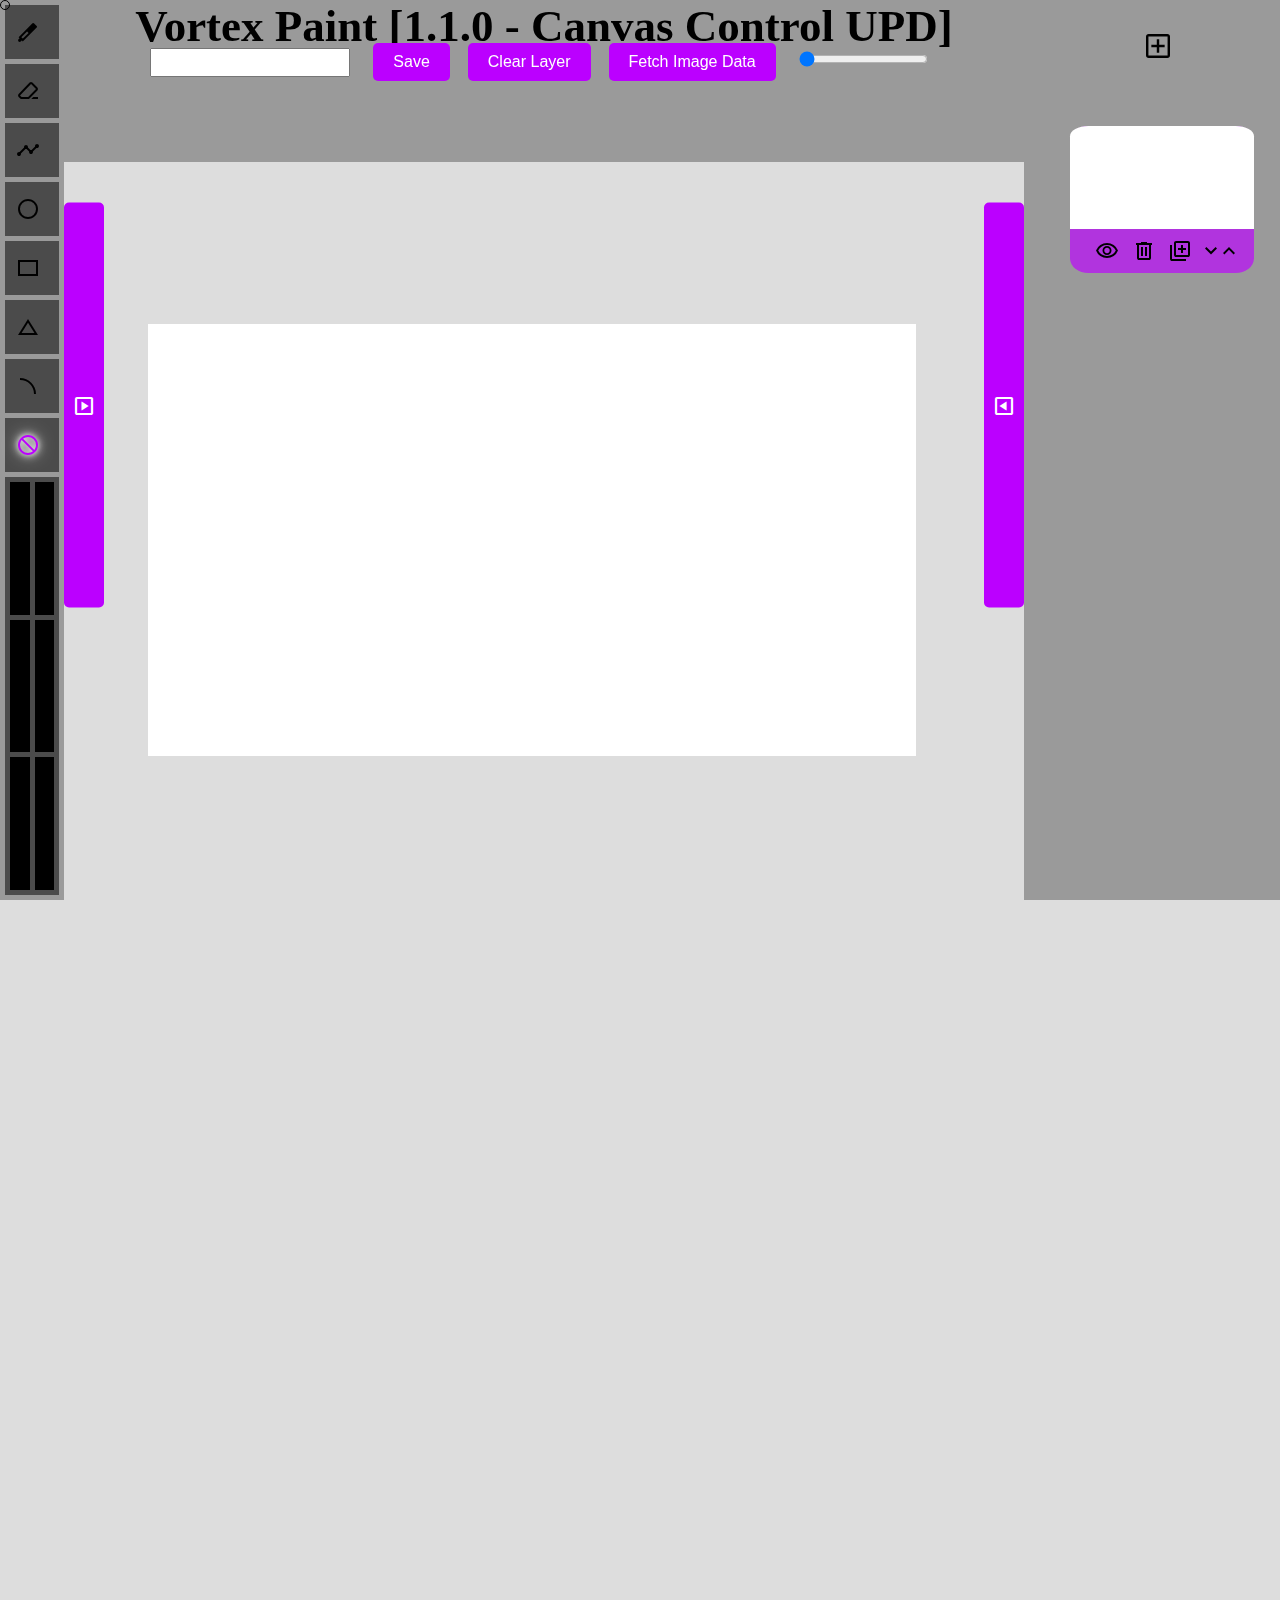
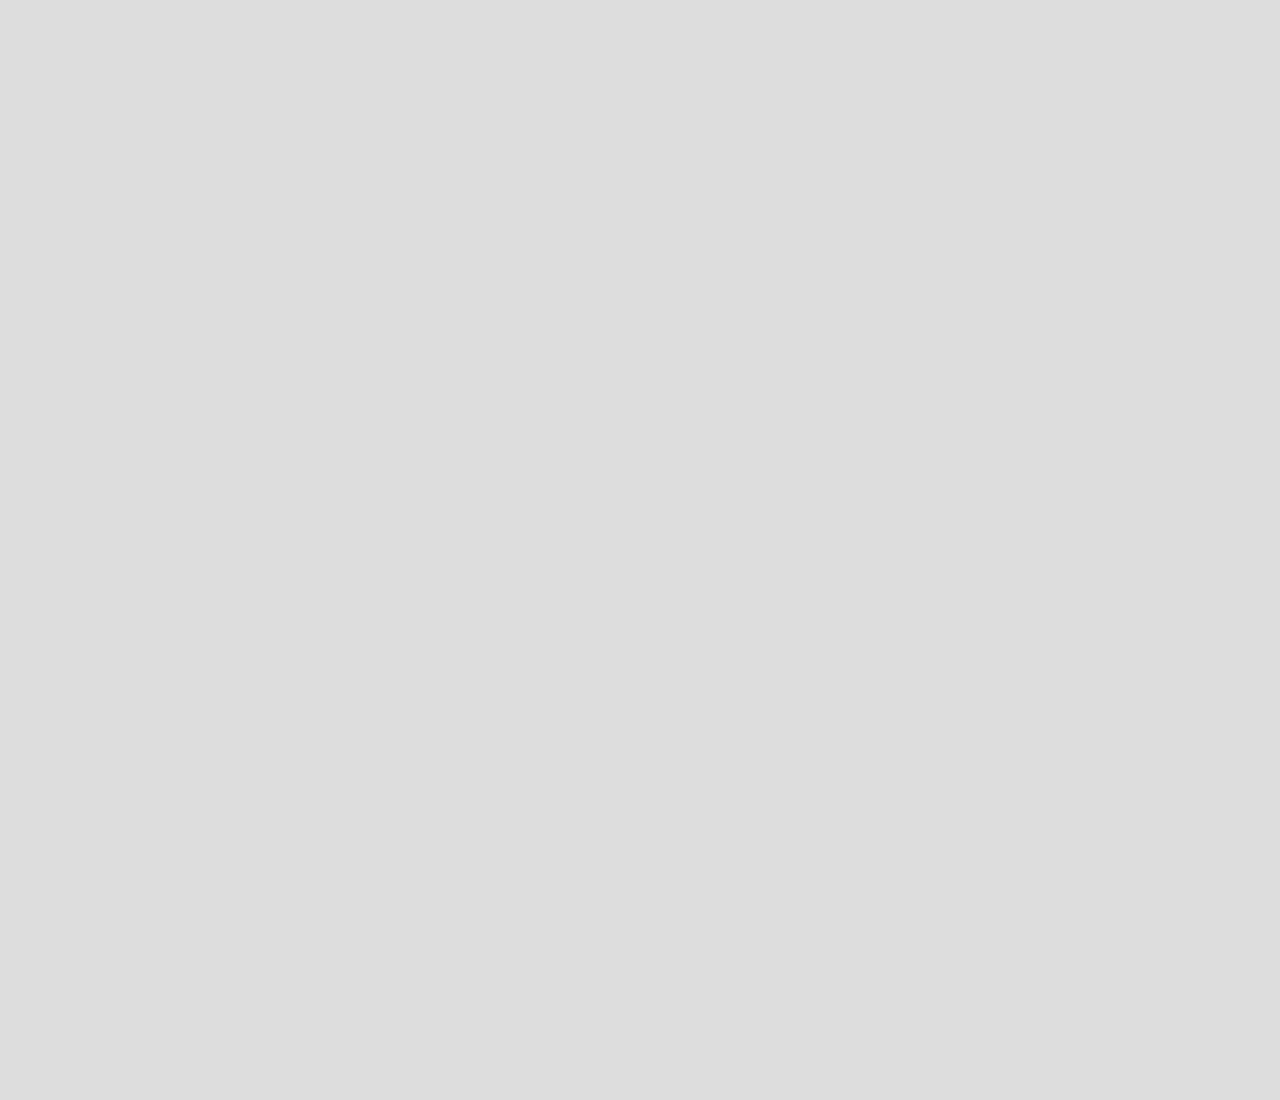
<file: index.html>
<html onwheel="myFunction(event); console.log('scroll')">
  <title>Vortex - Paint</title>
  <head>
    <link rel="stylesheet" href="https://vortexos.onrender.com/style.css" />
    <link
      rel="stylesheet"
      href="https://fonts.googleapis.com/css2?family=Material+Symbols+Outlined:opsz,wght,FILL,GRAD@20..48,100..700,0..1,-50..200"
    />
  </head>
  <div id="paintCursor" class="paintCursor"></div>
  <body>
    <canvas id="SaveCanvas"></canvas>
    <canvas id="backgroundCanvas" class="backgroundCanvas"></canvas>
    <canvas id="tempCanvas" class="backgroundCanvas"></canvas>
    <div class="toolbarContainer" id="toolbarContainer">
      <button
        class="floating-btn, toolbar-btn"
        id="toggle-toolbar-btn"
        onclick="toggleSidebar('toolbar')"
      >
        <span class="material-symbols-outlined" id="toolbarArrow">
          slideshow
        </span>
      </button>

      <div class="toolbar" id="toolbar">
        <div class="tool" onclick="mode = 'draw';">
          <span class="material-symbols-outlined">ink_marker</span>
        </div>
        <div class="tool" onclick="mode = 'erase';">
          <span class="material-symbols-outlined">ink_eraser</span>
        </div>
        <div class="tool" onclick="mode = 'line';">
          <span class="material-symbols-outlined">timeline</span>
        </div>

        <div class="tool" onclick="mode = 'circle';">
          <span class="material-symbols-outlined">circle</span>
        </div>
        
      <div class="tool" onclick="mode = 'rectangle';">
        <span class="material-symbols-outlined"
          >rectangle</span
        >
      </div>
      <div class="tool" onclick="mode = 'triangle';">
        <span class="material-symbols-outlined"
          >change_history</span
        >
      </div>
      <div class="tool" onclick="mode = 'arc';">
        <span class="material-symbols-outlined"
          >line_curve</span
        >
      </div>

        <div class="notool">
          <span class="material-symbols-outlined">block</span>
        </div>

        <div class="colors">
          <input
            type="color"
            class="color"
            id="colorRange"
            oninput="changeColor(this.value)"
            onclick="changeColor(this.value)"
          />
          <input
            type="color"
            class="color"
            id="colorRange2"
            oninput="changeColor(this.value)"
            onclick="changeColor(this.value)"
          />
          <input
            type="color"
            class="color"
            id="colorRange3"
            oninput="changeColor(this.value)"
            onclick="changeColor(this.value)"
          />
          <input
            type="color"
            class="color"
            id="colorRange4"
            oninput="changeColor(this.value)"
            onclick="changeColor(this.value)"
          />
          <input
            type="color"
            class="color"
            id="colorRange5"
            oninput="changeColor(this.value)"
            onclick="changeColor(this.value)"
          />
          <input
            type="color"
            class="color"
            id="colorRange6"
            oninput="changeColor(this.value)"
            onclick="changeColor(this.value)"
          />
        </div>
      </div>
    </div>
    <div class="layerbarContainer" id="layerbarContainer">
      <button
        class="floating-btn, layerbar-btn"
        id="toggle-layerbar-btn"
        onclick="toggleSidebar('layerbar')"
      >
        <span class="material-symbols-outlined" id="layerbarArrow">
          slideshow
        </span>
      </button>
      <center>
        <div class="layerbar" id="layerbar">
          <center>
            <span
              class="material-symbols-outlined"
              id="addlayer"
              onclick="newLayer()"
              >add_box</span
            >
            <br /><br />
          </center>
          <br /><br />
          <div
            id="previewContainerButActuallyRealThisTimeIPromise"
            class="previewContainerButActuallyRealThisTimeIPromise"
          ></div>
        </div>
      </center>
    </div>

    <div class="topbar" id="topbar">
      <span id="topbarspan">
        <div class="topThings">
          <h1>
            <center>
              <p class="pageText">Vortex Paint [1.1.0 - Canvas Control UPD]</p>
              <br />
              <input type="text" maxlength="30" id="pictureName" />
              <button onclick="downloadCanvas()">Save</button>
              <button onclick="clearDraw()">Clear Layer</button>
              <button onclick="imageData()">Fetch Image Data</button>
              <input
                type="range"
                min="1"
                max="150"
                value="1"
                class="slider"
                id="myRange"
              />
            </center>
          </h1>
        </div>
      </span>
    </div>
    <span id="canvasContainer" class="canvasContainer"></span>
  </body>
  <script src="scripts.js"></script>
  <link rel="stylesheet" href="style.css" />
</html>
</file>
<file: style.css>
html{
  overflow: hidden;
  transition: 1s;
}

* {
        box-sizing: border-box;
        margin: 0;
        padding: 0;
      }

      body {
        position: relative;
        overflow: hidden;
        user-select: none;
        background-color: #dddddd;
      }

      header {
        font-family: "Noto Sans", sans-serif;
        font-weight: 100;
        background-color: #bb00ff;
        height: 100px;
        width: 100%;
        position: fixed;
        top: 0;
        left: 0;
        z-index: 5;
      }

      .toolbar {
        background: rgba(0, 0, 0, 0.3);
        backdrop-filter: blur(5px);
        position: fixed;
        top: 0;
        left: 0;
        width: 5%;
        height: 100%;
        z-index: 4;
        display: flex;
        flex-direction: column;
        align-items: center;
        gap: 5px;
        padding: 5px;
        transition: 1s;
      }

      .tool {
        background: rgba(0, 0, 0, 0.3);
        backdrop-filter: blur(5px);
        width: 100%;
        aspect-ratio: 1 / 1;
        display: flex;
        align-items: center;
        justify-content: center;
        cursor: pointer;
        transition: background 0.3s;
      }

      .tool:hover {
        background: rgba(0, 0, 0, 0.5);
      }

      .notool {
        color:#bb00ff;
        background: rgba(0, 0, 0, 0.3);
        backdrop-filter: blur(5px);
        width: 100%;
        aspect-ratio: 1 / 1;
        display: flex;
        align-items: center;
        justify-content: center;
        cursor: pointer;
        transition: background 0.3s;
        text-shadow: 0px 0px 5px #ffffff, 0px 0px 10px #ffffff,
    0px 0px 15px #ffffff;
      }

      .notool:hover {
        color:#bb00ff;
        background: rgba(0, 0, 0, 0.5);
        text-shadow: 0px 0px 5px #ffffff, 0px 0px 10px #ffffff,
    0px 0px 15px #ffffff;
      }

      .material-symbols-outlined {
        width: 60%;
        height: auto;
      }

      .colors {
        background: rgba(0, 0, 0, 0.3);
        backdrop-filter: blur(5px);
        display: grid;
        grid-template-columns: repeat(2, 1fr);
        grid-template-rows: repeat(3, 1fr);
        gap: 5px;
        width: 100%;
        padding: 5px;
        flex: 1;
      }

      .color {
        border: none;
        cursor: pointer;
        transition: background 0.3s;
        flex: 1;
        padding: 0;
        width: 100%;
        height: 100%;
      }

      .layerbar {
        background: rgba(0, 0, 0, 0.3);
        backdrop-filter: blur(5px);
        position: fixed;
        right: 0;
        width: 20%;
        height: 100%;
        top: 0;
        z-index: 2;
        overflow-y: scroll;
        padding: 10px;
        display: flex;
        flex-direction: column;
        align-items: center;
        transition: 1s;
        overflow-x: hidden;
      }

      .previewContainerButActuallyRealThisTimeIPromise{
        right: 0;
        width: 100%;
        height: auto;
        z-index: 2;
        overflow-y: scroll;
        padding: 10px;
        margin-left:20px;
        display: flex;
        align-items: center;
        transition: 1s;
      flex-direction: column-reverse;
      }

      .layer {
        background: #ffffff;
        backdrop-filter: blur(5px);
        width: 80%;
        margin-bottom: 5px;
      }

      #addlayer {
        cursor: pointer;
        font-size: 2rem;
        margin-top: 20px;
      }

      #addlayertext {
        font-size: 1.5rem;
      }

      .mainCanvas {
        z-index: -1;
      }

      .mainCanvas,
      .layercanvas {
        position: absolute;
        top: 0;
        left: 0;
        width: 100%;
        height: 100%;
        cursor: crosshair;
      }

      .layercanvas {
        position: relative;
      }

      #Canvas,
      #TempCanvas,
      #SaveCanvas {
        position: absolute;
        top: 0;
        left: 0;
      }

      input[type="text"] {
        width: 200px;
        padding: 5px;
        margin-right: 10px;
      }

      input[type="range"] {
        margin: 10px;
      }

      #saveCanvas,
      #tempCanvas,
      #Canvas {
        z-index: -100;
      }

      #saveCanvas {
        display: none;
      }

      button {
        background-color: #bb00ff;
        border: none;
        color: white;
        padding: 10px 20px;
        margin: 5px;
        cursor: pointer;
        font-size: 1rem;
        border-radius: 5px;
        transition: 1s;
        z-index: 11;
      }

      button:hover {
        background-color: #a700e5;
      }

      ::-webkit-color-swatch {
        border: none;
      }

      ::-moz-color-swatch {
        border: none;
      }

      ::-webkit-color-swatch-wrapper {
        margin: 0;
        padding: 0;
      }

.canvasContainer{
  width:100vw;
  height:100vh;
  position:absolute;
  top:0;
  left:0;
  overflow:hidden;
}

.canvas{
  position:absolute;
  cursor: none;
}
.paintCursor{
  position: absolute;
  background-color: transparent;
  width: 10px;
  height: 10px;
  z-index: 12;
  border-radius: 50%;
  pointer-events: none;
  border: 1px solid black;
  pointer-events: none;
}

.previewCanvas{
  position:relative;
  width:100%;
  background-color:#ffffff;
  border-top-left-radius: 10%;
  border-top-right-radius: 10%;
}

.previewContainer{
  background-color:#555555aa;
  position:relative;
  width:85%;
  margin-bottom:10px;
  border-radius: 10%;
}

.backgroundCanvas{
  position: absolute;
  background-color:white;
}

.previewIcons{
  padding-top: 10px;
  width:20%;
  padding-bottom:10px;
  z-index:12;
}
.layerbar-btn{
  top:0;
  height:15%;
  width:40px;
  position:absolute;
  padding:0;
  margin:0;
  right: 20%;
  transform: translateY(50%);
}

.toolbar-btn{
  top:0;
  height:15%;
  width:40px;
  position:absolute;
  padding:0;
  margin:0;
  left: 5%;
  transform: translateY(50%);
}

#layerbarArrow{
  transition:1s;
}

#toolbarArrow{
  transition:1s;
}

.layerbarContainer{
  height:150%
}
.toolbarContainer{
  height:150%
}
.topbar{
  position:absolute;
  top:0;
  left: 5%;
  background-color: rgba(0, 0, 0, 0.3);
  z-index: 1;
  backdrop-filter: blur(10px);
  height: 6%;
  transition: 1s;
  
}

.previewSmol{
  width:10%;
}

.pageText{
  font-size:45;
  height:1px;
}

.topThings{
  position:absolute;
  top:0;
  z-index: 2;
  height: 6%;
  width:100%;
}

#tempCanvas{
  z-index:1;
  background-color:#00000000;
}

.settings{
  position:absolute;
  top: 0;
  left: 0;
  width: 100%;
  height: 100vh;
  background-color:#DDDDDD;
  z-index:12;
  display:none;
  overflow: scroll;
}

.settingsItem{
  width: 90%;
  height:auto;
  margin:10px;
  padding:10px;
  display:inline-block;
  align-items:center;
  justify-content:center;
  background-color: #9a9a9a;
  border-radius: 10px;
  transition: 0.3s;
  border-color: rgba(0, 0, 0, 0.5);
  border-style: solid;
  border-width: 1px;
}

.close{
  position:sticky;
  top:3%;
  transition:0.3s;
}

.selectedLayer {
  background-color:#bb00ffaa;
  position:relative;
  width:85%;
  margin-bottom:10px;
  border-radius: 10%;
}

.text-container{
  position: relative;
  margin: 0;
  padding: 0;
  width: fit-content;
  height: min-content;
  display: inline-table;
}

.text-container:hover .custom-tooltip {
  visibility: visible;
  opacity: 1;
  display: block;
  height:100%
}

.custom-tooltip {
  width: 200px;
  position: relative;
  bottom: 0;
  left: 0; 
  margin-left: 0px;
  background-color: rgba(0, 0, 0, 0.3);
  height:0;
}

input[type="color"] {
  height: 100%;
}

.topbarButton{
  border-radius: 0px;
  margin: 0px;
  
}
</file>
